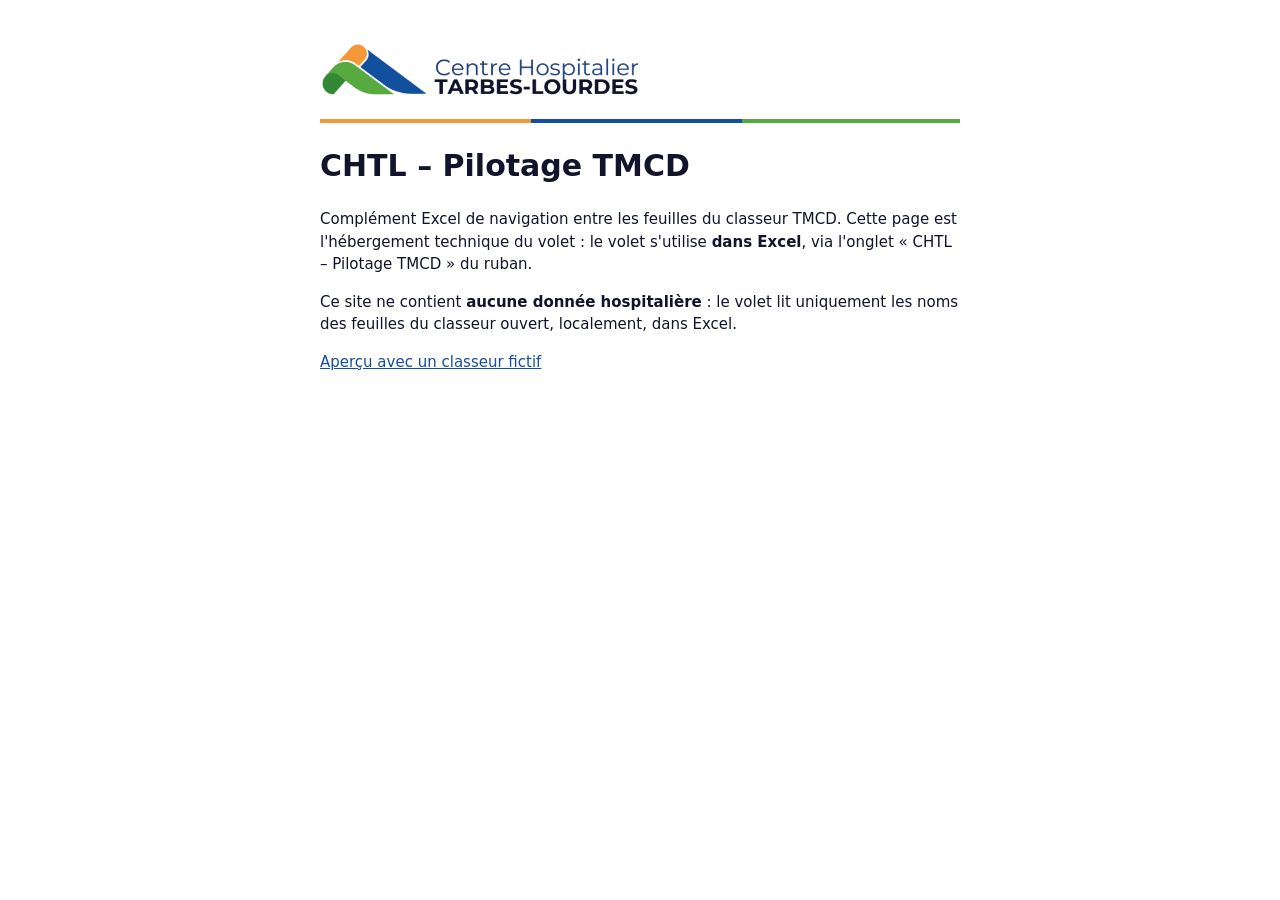
<file: index.html>
<!doctype html>
<html lang="fr">
<head>
<meta charset="utf-8">
<meta name="viewport" content="width=device-width, initial-scale=1">
<meta name="robots" content="noindex, nofollow">
<title>CHTL – Pilotage TMCD</title>
<style>
body{font:15px/1.5 "Segoe UI",system-ui,sans-serif;color:#11142A;max-width:640px;margin:40px auto;padding:0 16px}
img{max-width:320px;height:auto}
.b{height:4px;background:linear-gradient(90deg,#F39739 33%,#134F9F 33% 66%,#56AA40 66%);margin:16px 0}
a{color:#134F9F}
</style>
</head>
<body>
<img src="logo-chtl.png" alt="Centre Hospitalier Tarbes-Lourdes">
<div class="b"></div>
<h1>CHTL – Pilotage TMCD</h1>
<p>Complément Excel de navigation entre les feuilles du classeur TMCD. Cette page est l'hébergement technique du volet : le volet s'utilise <strong>dans Excel</strong>, via l'onglet « CHTL – Pilotage TMCD » du ruban.</p>
<p>Ce site ne contient <strong>aucune donnée hospitalière</strong> : le volet lit uniquement les noms des feuilles du classeur ouvert, localement, dans Excel.</p>
<p><a href="taskpane.html?demo=1">Aperçu avec un classeur fictif</a></p>
</body>
</html>
</file>
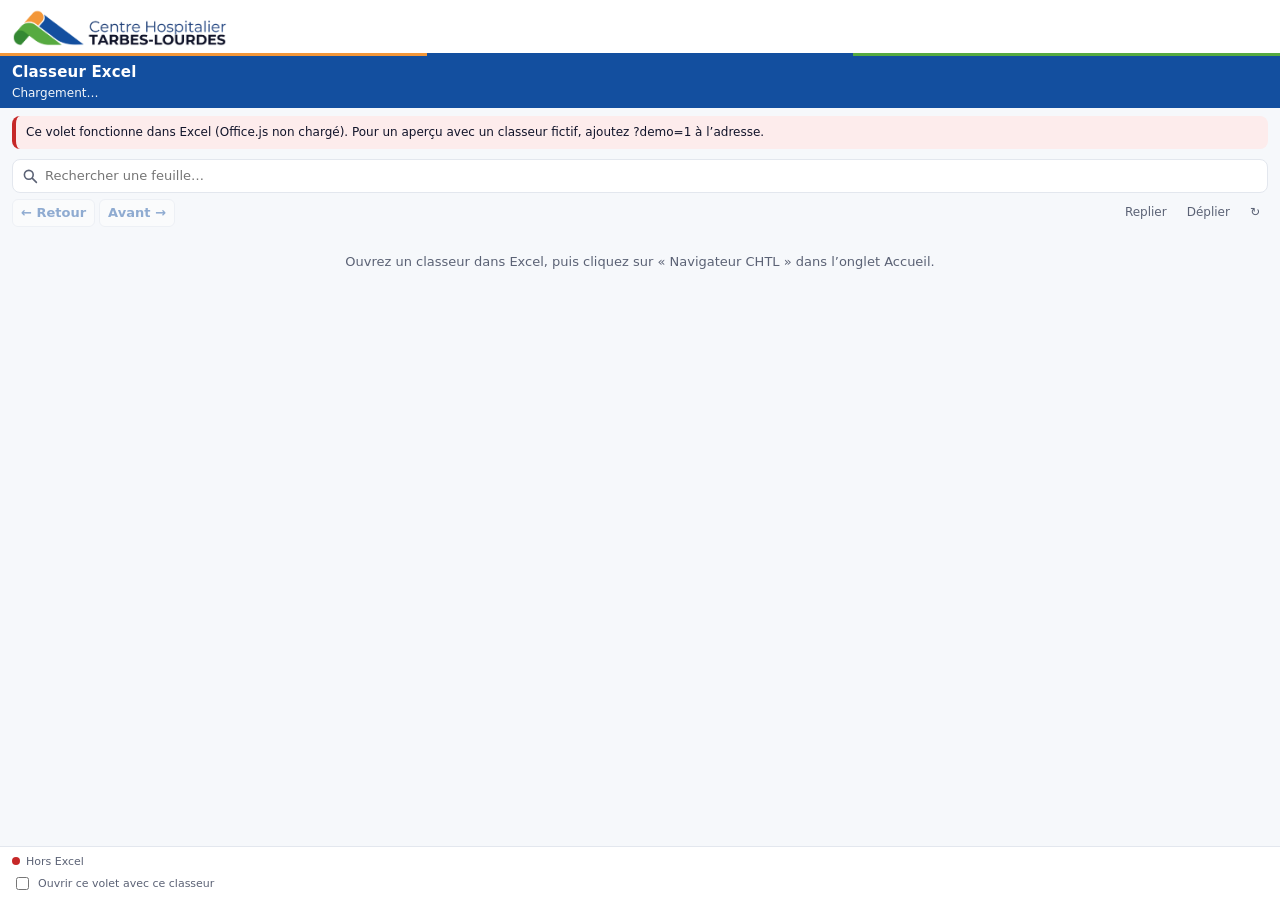
<file: taskpane.html>
<!doctype html>
<html lang="fr">
<head>
<meta charset="utf-8">
<meta http-equiv="X-UA-Compatible" content="IE=edge">
<meta name="viewport" content="width=device-width, initial-scale=1">
<title>CHTL – Navigateur de feuilles</title>
<link rel="stylesheet" href="app.css?v=1.2.4">
<script src="https://appsforoffice.microsoft.com/lib/1/hosted/office.js"></script>
</head>
<body>
<header class="entete">
  <img class="logo" src="logo-chtl.png" alt="Centre Hospitalier Tarbes-Lourdes">
  <div class="bandeau" aria-hidden="true"><i class="o"></i><i class="b"></i><i class="v"></i></div>
  <div class="titre">
    <h1 id="titre">Classeur Excel</h1>
    <p class="sous-titre" id="feuille-active">Chargement…</p>
  </div>
</header>

<div id="avis" class="avis" role="status" hidden></div>

<div class="recherche">
  <svg viewBox="0 0 20 20" width="16" height="16" aria-hidden="true"><circle cx="8.5" cy="8.5" r="5.5" fill="none" stroke="currentColor" stroke-width="2"/><path d="M13 13l5 5" stroke="currentColor" stroke-width="2" stroke-linecap="round"/></svg>
  <input id="q" type="text" autocomplete="off" spellcheck="false" placeholder="Rechercher une feuille…" aria-label="Rechercher une feuille" aria-controls="contenu">
  <button id="effacer" class="effacer" type="button" aria-label="Effacer la recherche" hidden>&times;</button>
</div>

<div class="barre">
  <button id="retour" type="button" class="btn nav" disabled title="Feuille précédente (Alt+←, bouton souris « précédent »)">&larr; Retour</button>
  <button id="avant" type="button" class="btn nav" disabled title="Feuille suivante (Alt+→, bouton souris « suivant »)">Avant &rarr;</button>
  <span class="espace"></span>
  <button id="replier" type="button" class="btn btn-leger" title="Replier toutes les familles">Replier</button>
  <button id="deplier" type="button" class="btn btn-leger" title="Déplier toutes les familles">Déplier</button>
  <button id="actualiser" type="button" class="btn btn-leger" title="Relire la liste des feuilles" aria-label="Actualiser">&#8635;</button>
</div>

<main id="contenu" tabindex="-1"></main>

<footer class="pied">
  <div class="etat"><span id="pastille" class="pastille"></span><span id="etat">Connexion à Excel…</span></div>
  <label id="autoLabel" class="auto" hidden title="Enregistre un paramètre dans ce classeur : le volet s'ouvrira automatiquement pour les utilisateurs ayant le complément. Pensez à enregistrer le classeur.">
    <input type="checkbox" id="auto"> Ouvrir ce volet avec ce classeur
  </label>
</footer>
<div id="toast" class="toast" role="status" aria-live="polite" hidden></div>

<script src="nav-core.js?v=1.2.4"></script>
<script src="excel-adapter.js?v=1.2.4"></script>
<script src="demo-adapter.js?v=1.2.4"></script>
<script src="app.js?v=1.2.4"></script>
</body>
</html>
</file>
<file: app.css>
:root{
  --bleu:#134F9F; --bleu-fonce:#0E3C79; --bleu-pale:#E8F0FA;
  --vert:#56AA40; --vert-pale:#EAF5E6;
  --orange:#F39739; --orange-pale:#FDF1E3;
  --encre:#11142A; --gris:#5B6275; --ligne:#E3E7EE; --fond:#F6F8FB; --blanc:#fff;
  --rayon:8px;
}
:root.sombre{
  --bleu:#6AA6F5; --bleu-pale:#233650; --vert-pale:#243D27; --orange-pale:#47361E;
  --encre:#F1F3F7; --gris:#AEB5C4; --ligne:#3C4352; --fond:#1E222B; --blanc:#272C37;
}
*{box-sizing:border-box}
html,body{margin:0;height:100%}
body{font:13px/1.4 "Segoe UI",system-ui,-apple-system,Arial,sans-serif;color:var(--encre);background:var(--fond);display:flex;flex-direction:column;min-width:240px}
button,input{font:inherit;color:inherit}
:focus-visible{outline:2px solid var(--bleu);outline-offset:1px}

.entete{background:#fff;padding:8px 12px 0}
.logo{display:block;width:auto;max-width:100%;height:38px;object-fit:contain;object-position:left}
.bandeau{display:flex;height:3px;margin:7px -12px 0}
.bandeau i{flex:1}.bandeau .o{background:var(--orange)}.bandeau .b{background:#134F9F}.bandeau .v{background:var(--vert)}
.titre{background:#134F9F;color:#fff;margin:0 -12px;padding:6px 12px}
.titre h1{margin:0;font-size:15px;font-weight:600;letter-spacing:.2px;white-space:nowrap;overflow:hidden;text-overflow:ellipsis}
.sous-titre{margin:2px 0 0;font-size:12px;opacity:.95;white-space:nowrap;overflow:hidden;text-overflow:ellipsis}
.btn.nav{padding:0 8px;font-weight:600;color:var(--bleu)}
.barre{flex-wrap:wrap}
.btn-leger{font-size:12px}

.avis{margin:8px 12px 0;padding:8px 10px;border-radius:var(--rayon);background:var(--orange-pale);border-left:4px solid var(--orange);font-size:12px}
.avis.erreur{background:#FDECEC;border-left-color:#C62828}

.recherche{position:relative;margin:10px 12px 6px;color:var(--gris)}
.recherche svg{position:absolute;left:10px;top:50%;transform:translateY(-50%);pointer-events:none}
.recherche input{width:100%;height:34px;padding:0 30px 0 32px;border:1px solid var(--ligne);border-radius:var(--rayon);background:var(--blanc);color:var(--encre)}
.recherche input:focus{border-color:var(--bleu);outline:2px solid var(--bleu-pale)}
.effacer{position:absolute;right:4px;top:50%;transform:translateY(-50%);width:26px;height:26px;border:0;border-radius:50%;background:transparent;font-size:18px;line-height:1;cursor:pointer;color:var(--gris)}
.effacer:hover{background:var(--bleu-pale)}

.barre{display:flex;gap:4px;align-items:center;margin:0 12px 6px}
.espace{flex:1}
.btn{height:28px;padding:0 10px;border:1px solid var(--ligne);border-radius:6px;background:var(--blanc);cursor:pointer;white-space:nowrap}
.btn:hover:not(:disabled){border-color:var(--bleu);background:var(--bleu-pale)}
.btn:disabled{opacity:.45;cursor:default}
#retour{color:var(--bleu);font-weight:600}
.btn-leger{border-color:transparent;background:transparent;color:var(--gris);padding:0 7px}

main{flex:1;overflow-y:auto;padding:2px 12px 12px;outline:none}
.section-titre{margin:10px 0 5px;font-size:11px;font-weight:600;letter-spacing:.6px;text-transform:uppercase;color:var(--gris)}

.raccourcis{display:flex;flex-wrap:wrap;gap:6px}
.puce{display:inline-flex;align-items:center;gap:6px;height:30px;padding:0 11px;border:1px solid var(--bleu);border-radius:15px;background:var(--blanc);color:var(--bleu);font-weight:600;cursor:pointer}
.puce:hover{background:var(--bleu);color:#fff}
.puce.actif{background:var(--bleu);color:#fff}
.puce.absent{border-style:dashed;border-color:var(--ligne);color:var(--gris);font-weight:400;cursor:not-allowed;background:transparent}
.puce.recent{height:26px;border-color:var(--ligne);color:var(--encre);font-weight:400;font-size:12px;border-radius:13px;max-width:100%;overflow:hidden;text-overflow:ellipsis;white-space:nowrap}
.puce.recent:hover{background:var(--bleu-pale);color:var(--encre);border-color:var(--bleu)}
.puce.fav{border-color:var(--orange);color:var(--encre)}
.puce.fav:hover{background:var(--orange);color:var(--encre)}
.puce.fav.actif{background:var(--orange);color:var(--encre)}

.famille{--fc:#8A93A6;margin:6px 0;background:var(--blanc);border:1px solid var(--ligne);border-left:5px solid var(--fc);border-radius:var(--rayon);overflow:hidden}
.swatch{flex:none;width:14px;height:14px;border-radius:4px;background:var(--fc);box-shadow:0 0 0 1px rgba(0,0,0,.15)}
.swatch.vide{background:transparent;box-shadow:inset 0 0 0 2px var(--fc)}
.fam-edit{width:100%;min-width:0;height:26px;padding:0 6px;border:1px solid var(--bleu);border-radius:5px;background:var(--blanc);color:var(--encre)}
div.fam-bascule{cursor:default}
.fam-tete{display:flex;align-items:center;width:100%;min-height:36px;padding:0 4px 0 6px;gap:6px}
.fam-bascule{display:flex;align-items:center;gap:8px;flex:1;min-width:0;height:36px;border:0;background:transparent;cursor:pointer;text-align:left;font-weight:600}
.chev{width:10px;height:10px;transition:transform .15s;flex:none}
.famille.ferme .chev{transform:rotate(-90deg)}
.lettre{flex:none;display:inline-grid;place-items:center;width:20px;height:20px;border-radius:5px;background:var(--bleu);color:#fff;font-size:11px;font-weight:700}
.vert .lettre{background:var(--vert)}.orange .lettre{background:var(--orange);color:var(--encre)}
.fam-nom{overflow:hidden;text-overflow:ellipsis;white-space:nowrap}
.nombre{flex:none;font-size:11px;font-weight:400;color:var(--gris)}
.ouvrir-sep{flex:none;width:28px;height:28px;border:0;border-radius:6px;background:transparent;cursor:pointer;color:var(--gris)}
.ouvrir-sep:hover{background:var(--bleu-pale);color:var(--bleu)}
.famille.ferme .fam-corps{display:none}
.fam-corps{border-top:1px solid var(--ligne)}

.ligne{display:flex;align-items:center;border-bottom:1px solid var(--fond)}
.ligne:last-child{border-bottom:0}
.feuille{flex:1;min-width:0;display:flex;align-items:center;gap:8px;min-height:32px;padding:4px 6px 4px 14px;border:0;background:transparent;text-align:left;cursor:pointer}
.feuille:hover{background:var(--bleu-pale)}
.feuille .nom{overflow:hidden;text-overflow:ellipsis;white-space:nowrap}
.pastille-tab{flex:none;width:10px;height:10px;border-radius:3px;box-shadow:0 0 0 1px rgba(0,0,0,.12)}
.ligne{--fc:#8A93A6}
.ligne.active .feuille{background:var(--bleu-pale);background:color-mix(in srgb,var(--fc) 16%,var(--blanc));font-weight:600;box-shadow:inset 3px 0 0 var(--fc)}
.etoile{flex:none;width:28px;height:28px;margin-right:2px;border:0;border-radius:6px;background:transparent;cursor:pointer;color:#B9BFCC;font-size:15px;line-height:1;opacity:0}
.ligne:hover .etoile,.etoile:focus-visible,.etoile.on{opacity:1}
.etoile.on{color:var(--orange)}
.etoile:hover{background:var(--orange-pale)}
.tag{flex:none;margin-left:auto;max-width:45%;overflow:hidden;text-overflow:ellipsis;font-size:10px;padding:1px 7px;border-radius:9px;background:var(--bleu-pale);background:color-mix(in srgb,var(--fc) 20%,var(--blanc));color:var(--encre);white-space:nowrap}
mark{background:#FFE08A;color:inherit;border-radius:2px;padding:0 1px}
.resultats{background:var(--blanc);border:1px solid var(--ligne);border-radius:var(--rayon);overflow:hidden}
.vide{padding:18px 8px;text-align:center;color:var(--gris)}
.note{margin:10px 2px 0;font-size:11px;color:var(--gris)}

.pied{background:var(--blanc);border-top:1px solid var(--ligne);padding:7px 12px;font-size:11px;color:var(--gris)}
.etat{display:flex;align-items:center;gap:6px}
.pastille{width:8px;height:8px;border-radius:50%;background:var(--orange)}
.pastille.ok{background:var(--vert)}.pastille.ko{background:#C62828}
.auto{display:flex;align-items:center;gap:6px;margin-top:5px;cursor:pointer}
.toast{position:fixed;left:12px;right:12px;bottom:56px;padding:9px 12px;border-radius:var(--rayon);background:var(--encre);color:#fff;font-size:12px;box-shadow:0 4px 14px rgba(0,0,0,.25)}
.toast[hidden]{display:none}
.demo-outils{margin-top:6px;display:flex;flex-wrap:wrap;gap:4px}
.demo-outils button{font-size:11px;padding:2px 6px;border:1px dashed var(--gris);background:transparent;border-radius:4px;cursor:pointer}

@media (prefers-reduced-motion:reduce){.chev{transition:none}}
</file>
